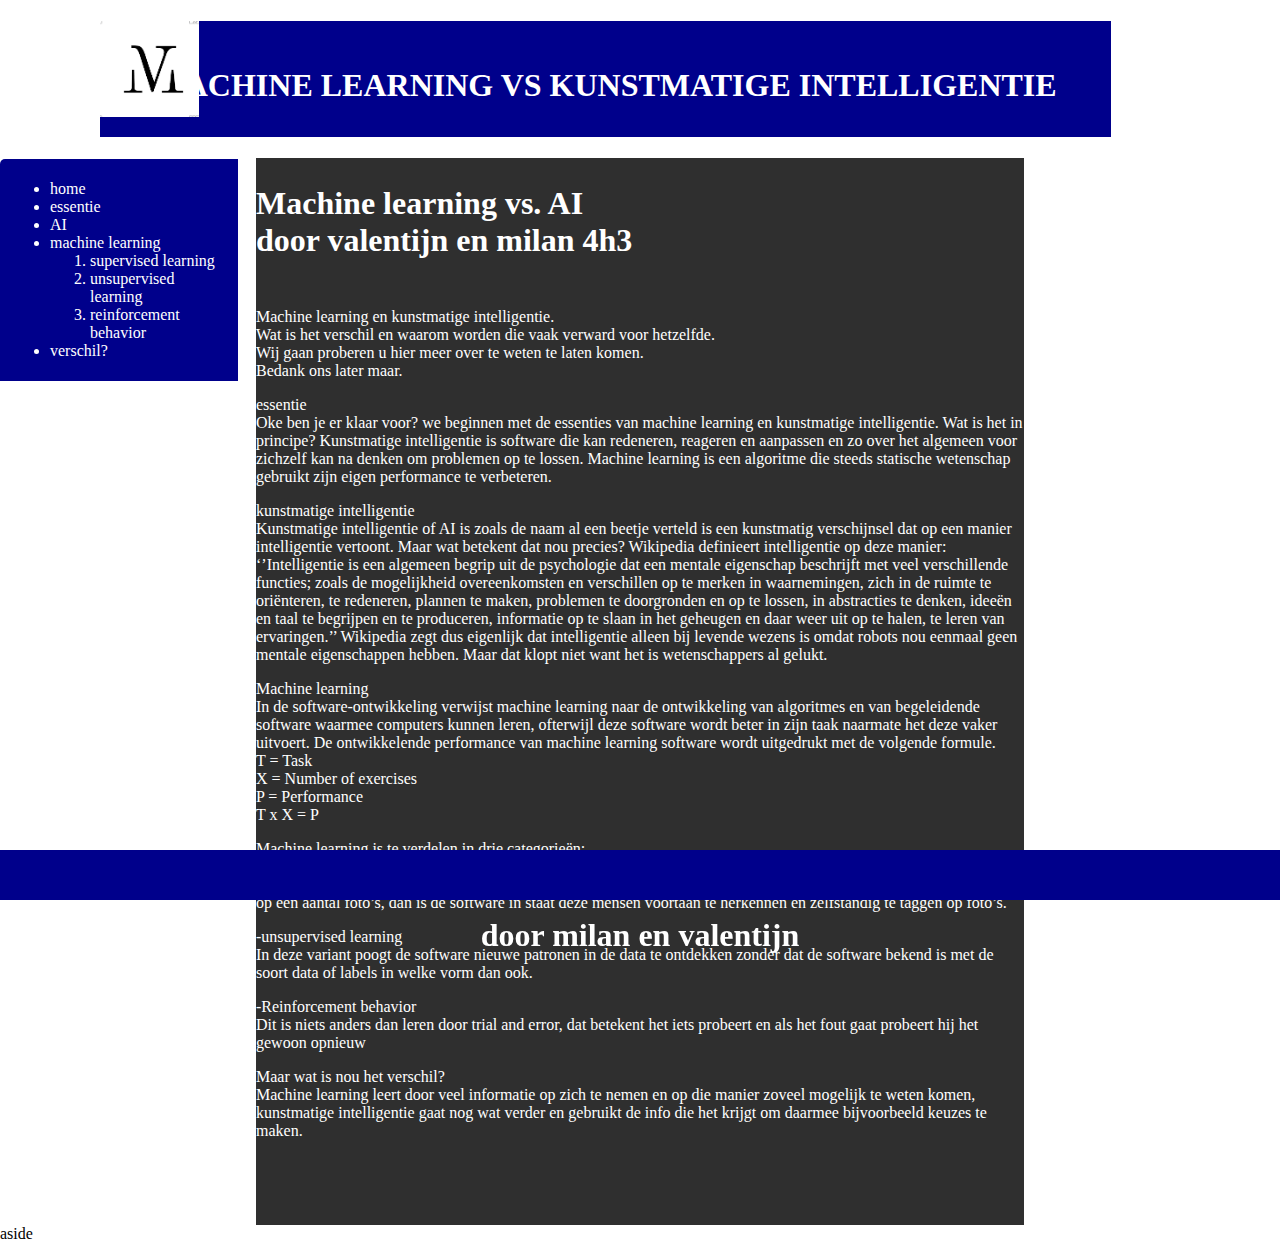
<file: index.html>
<!DOCTYPE html>
<html>

<head>
	<meta charset="utf-8">
	<meta name="viewport" content="width=device-width">
	<title>MV on machine learning</title>
	<link href="style.css" rel="stylesheet" type="text/css" />
</head>

<body>
	
  
  
  
  
  <header>
<logo>



</logo>
    <h1>
    Machine learning vs kunstmatige intelligentie
    </h1>
    </header>
  
   <div>
<nav>
  <ul>
    <li>home</li>
    <li>essentie</li>
    <li>AI</li>
    <li>machine learning</li>
    <ol>
      <li>supervised learning</li>
      <li>unsupervised learning</li>
      <li>reinforcement behavior</li>
    </ol>
    <li>verschil?</li>
     
     
     </ul>
</nav>

<article>
<h1>
Machine learning vs. AI </br>
door valentijn en milan 4h3</br>
</h1>

<p>
Machine learning en kunstmatige intelligentie. </br>
Wat is het verschil en waarom worden die vaak verward voor hetzelfde. </br>
Wij gaan proberen u hier meer over te weten te laten komen. </br>
Bedank ons later maar. </br>
</p>


<p>
essentie </br>
Oke ben je er klaar voor? we beginnen met de essenties van machine learning en kunstmatige intelligentie.
Wat is het in principe?
Kunstmatige intelligentie is software die kan redeneren, reageren en aanpassen
en zo over het algemeen voor zichzelf kan na denken om problemen op te lossen.
Machine learning is een algoritme die steeds statische wetenschap gebruikt zijn eigen performance te verbeteren.</br>
</p>








<p>
kunstmatige intelligentie </br>
Kunstmatige intelligentie of AI is zoals de naam al een beetje verteld is een 
kunstmatig verschijnsel dat op een manier intelligentie vertoont.
Maar wat betekent dat nou precies? 
Wikipedia definieert intelligentie op deze manier:
‘’Intelligentie is een algemeen begrip uit de psychologie dat een mentale eigenschap beschrijft met veel verschillende functies; zoals de mogelijkheid overeenkomsten en verschillen op te merken in waarnemingen, zich in de ruimte te oriënteren, te redeneren, plannen te maken, problemen te doorgronden en op te lossen, in abstracties te denken, ideeën en taal te begrijpen en te produceren, informatie op te slaan in het geheugen en daar weer uit op te halen, te leren van ervaringen.’’
Wikipedia zegt dus eigenlijk dat intelligentie alleen bij levende wezens is omdat robots nou eenmaal geen mentale eigenschappen hebben. Maar dat klopt niet want het is wetenschappers al gelukt.
</p>
<p>
Machine learning </br>
In de software-ontwikkeling verwijst machine learning naar de ontwikkeling van algoritmes en van begeleidende software waarmee computers kunnen leren, ofterwijl deze software wordt beter in zijn taak naarmate het deze vaker uitvoert. De ontwikkelende performance van machine learning software wordt uitgedrukt met de volgende formule. </br>
T = Task</br>
X = Number of exercises</br>
P = Performance</br>
T x X = P</br>
</p>
<p>
Machine learning is te verdelen in drie categorieën:</br>
-supervised learning</br>
Een voorbeeld van supervised learning is Apple’s Photos op iOS en Mac OS X. Als de gebruiker een paar vrienden tagt op een aantal foto’s, dan is de software in staat deze mensen voortaan te herkennen en zelfstandig te taggen op foto’s.
</p>
<p>
-unsupervised learning</br>
In deze variant poogt de software nieuwe patronen in de data te ontdekken zonder dat de software bekend is met de soort data of labels in welke vorm dan ook.
</p>
<p>
-Reinforcement behavior</br>
 Dit is niets anders dan leren door trial and error, dat betekent het iets probeert en als het fout gaat probeert hij het gewoon opnieuw
</p>





<p>
Maar wat is nou het verschil?</br>
Machine learning leert door veel informatie op zich te nemen en op die manier zoveel mogelijk te weten komen, 
kunstmatige intelligentie gaat nog wat verder en gebruikt de info die het krijgt om daarmee bijvoorbeeld keuzes te maken.
</p>





</article>

<aside>aside</aside>
   </div>
  
   <footer> 
    <h1>
     door milan en valentijn
     </h1>
     </footer>

</body>

</html>
</file>
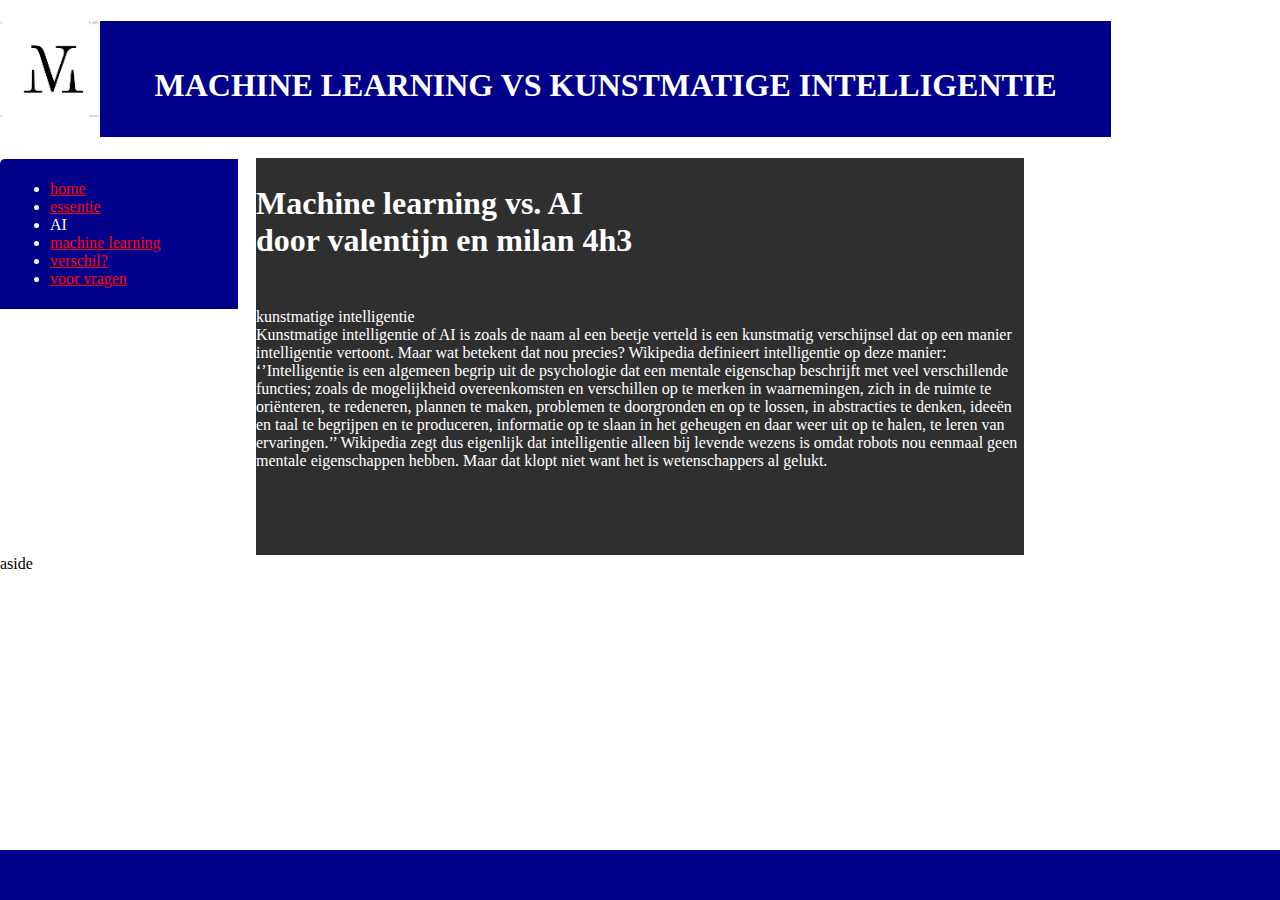
<file: AI.html>
<!DOCTYPE html>
<html>

<head>
	<meta charset="utf-8">
	<meta name="viewport" content="width=device-width">
	<title>MV on machine learning</title>
	<link href="style.css" rel="stylesheet" type="text/css" />
</head>

<body>
	<logo>



</logo>
  
  
  
  
  <header>

    <h1>
    Machine learning vs kunstmatige intelligentie
    </h1>
    </header>
  
   <div>
<nav>
  <ul>
    <li>
     <a href="/index.html">
      home</a>
      </li>
   
    <li>
      <a href="/essentie.html">
      essentie</a>
    </li>
   
    <li>
      
      AI
      </li>
    
    
    <li>
      <a href="/machinelearning.html">
      machine learning</a>

    </li>
    
   
    <li>
      <a href="/verschil.html">
      verschil?</a>

    </li>
     
     <li>
      <a href="/hulp.html">
      voor vragen</a>
      
      </li>
    
     </ul>
</nav>

<article>
<h1>
Machine learning vs. AI </br>
door valentijn en milan 4h3</br>
</h1>


<p>
kunstmatige intelligentie </br>
Kunstmatige intelligentie of AI is zoals de naam al een beetje verteld is een 
kunstmatig verschijnsel dat op een manier intelligentie vertoont.
Maar wat betekent dat nou precies? 
Wikipedia definieert intelligentie op deze manier:
‘’Intelligentie is een algemeen begrip uit de psychologie dat een mentale eigenschap beschrijft met veel verschillende functies; zoals de mogelijkheid overeenkomsten en verschillen op te merken in waarnemingen, zich in de ruimte te oriënteren, te redeneren, plannen te maken, problemen te doorgronden en op te lossen, in abstracties te denken, ideeën en taal te begrijpen en te produceren, informatie op te slaan in het geheugen en daar weer uit op te halen, te leren van ervaringen.’’
Wikipedia zegt dus eigenlijk dat intelligentie alleen bij levende wezens is omdat robots nou eenmaal geen mentale eigenschappen hebben. Maar dat klopt niet want het is wetenschappers al gelukt.
</p>






</article>

<aside>aside</aside>
   </div>
  
   <footer> 
    <h1>
     door milan en valentijn
     </h1>
     </footer>

</body>

</html>
</file>
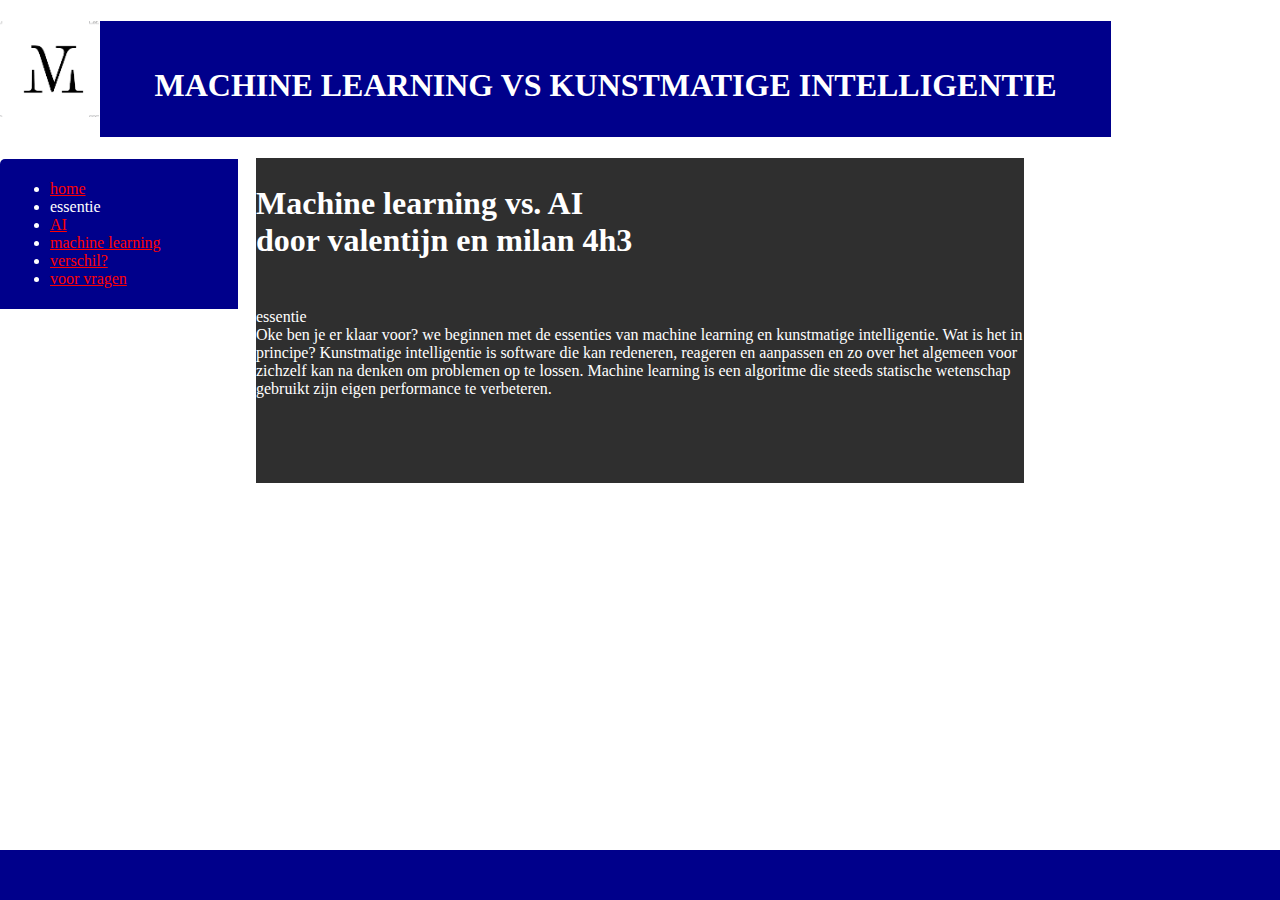
<file: essentie.html>
<!DOCTYPE html>
<html>

<head>
	<meta charset="utf-8">
	<meta name="viewport" content="width=device-width">
	<title>MV on machine learning</title>
	<link href="style.css" rel="stylesheet" type="text/css" />
</head>

<body>
	<logo>



</logo>
  
  
  
  
  <header>

    <h1>
    Machine learning vs kunstmatige intelligentie
    </h1>
    </header>
  
   <div>
<nav>
  <ul>
    <li>
     <a href="/index.html">
      home</a>
      </li>
   
    <li>
     
      essentie
    </li>
   
    <li>
      <a href="AI.html">
      AI</a>
      </li>
    
    
    <li>
      <a href="/machinelearning.html">
      machine learning</a>

    </li>
    
   
    <li>
      <a href="/verschil.html">
      verschil?</a>

    </li>
     
     <li>
      <a href="/hulp.html">
      voor vragen</a>
      
      </li>
     
     </ul>
</nav>

<article>
<h1>
Machine learning vs. AI </br>
door valentijn en milan 4h3</br>
</h1>




<p>
essentie </br>
Oke ben je er klaar voor? we beginnen met de essenties van machine learning en kunstmatige intelligentie.
Wat is het in principe?
Kunstmatige intelligentie is software die kan redeneren, reageren en aanpassen
en zo over het algemeen voor zichzelf kan na denken om problemen op te lossen.
Machine learning is een algoritme die steeds statische wetenschap gebruikt zijn eigen performance te verbeteren.</br>
</p>














</article>

<aside></aside>
   </div>
  
   <footer> 
    <h1>
     door milan en valentijn
     </h1>
     </footer>

</body>

</html>
</file>
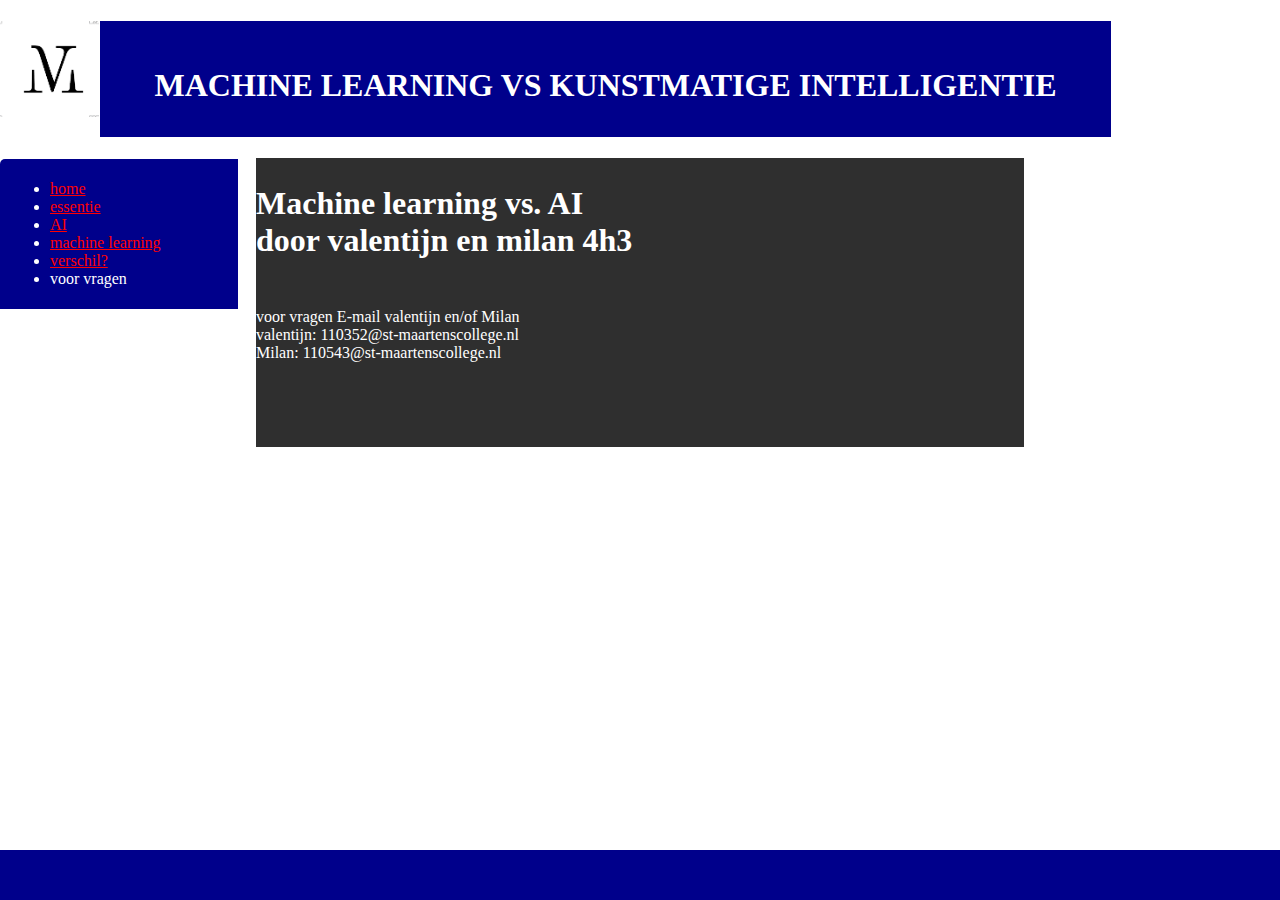
<file: hulp.html>
<!DOCTYPE html>
<html>

<head>
	<meta charset="utf-8">
	<meta name="viewport" content="width=device-width">
	<title>MV on machine learning</title>
	<link href="style.css" rel="stylesheet" type="text/css" />
</head>

<body>
	<logo>



</logo>
  
  
  
  
  <header>

    <h1>
    Machine learning vs kunstmatige intelligentie
    </h1>
    </header>
  
   <div>
<nav>
  <ul>
    <li>
     <a href="/index.html">
      home</a>
      </li>
   
    <li>
      <a href="/essentie.html">
      essentie</a>
    </li>
   
    <li>
      <a href="AI.html">
      AI</a>
      </li>
    
    
    <li>
      <a href="/machinelearning.html">
      machine learning</a>

    </li>
    
   
    <li>
      <a href="/verschil.html">
      verschil?</a>

    </li>

    <li>
      
      voor vragen
      
      </li>
      
     
     
     </ul>
</nav>

<article>
<h1>
Machine learning vs. AI </br>
door valentijn en milan 4h3</br>
</h1>



<p>
voor vragen E-mail valentijn en/of Milan </br>
valentijn: 110352@st-maartenscollege.nl</br>
    Milan: 110543@st-maartenscollege.nl</br>

</p>










</article>

<aside></aside>
   </div>
  
   <footer> 
    <h1>
     door milan en valentijn
     </h1>
     </footer>

</body>

</html>
</file>
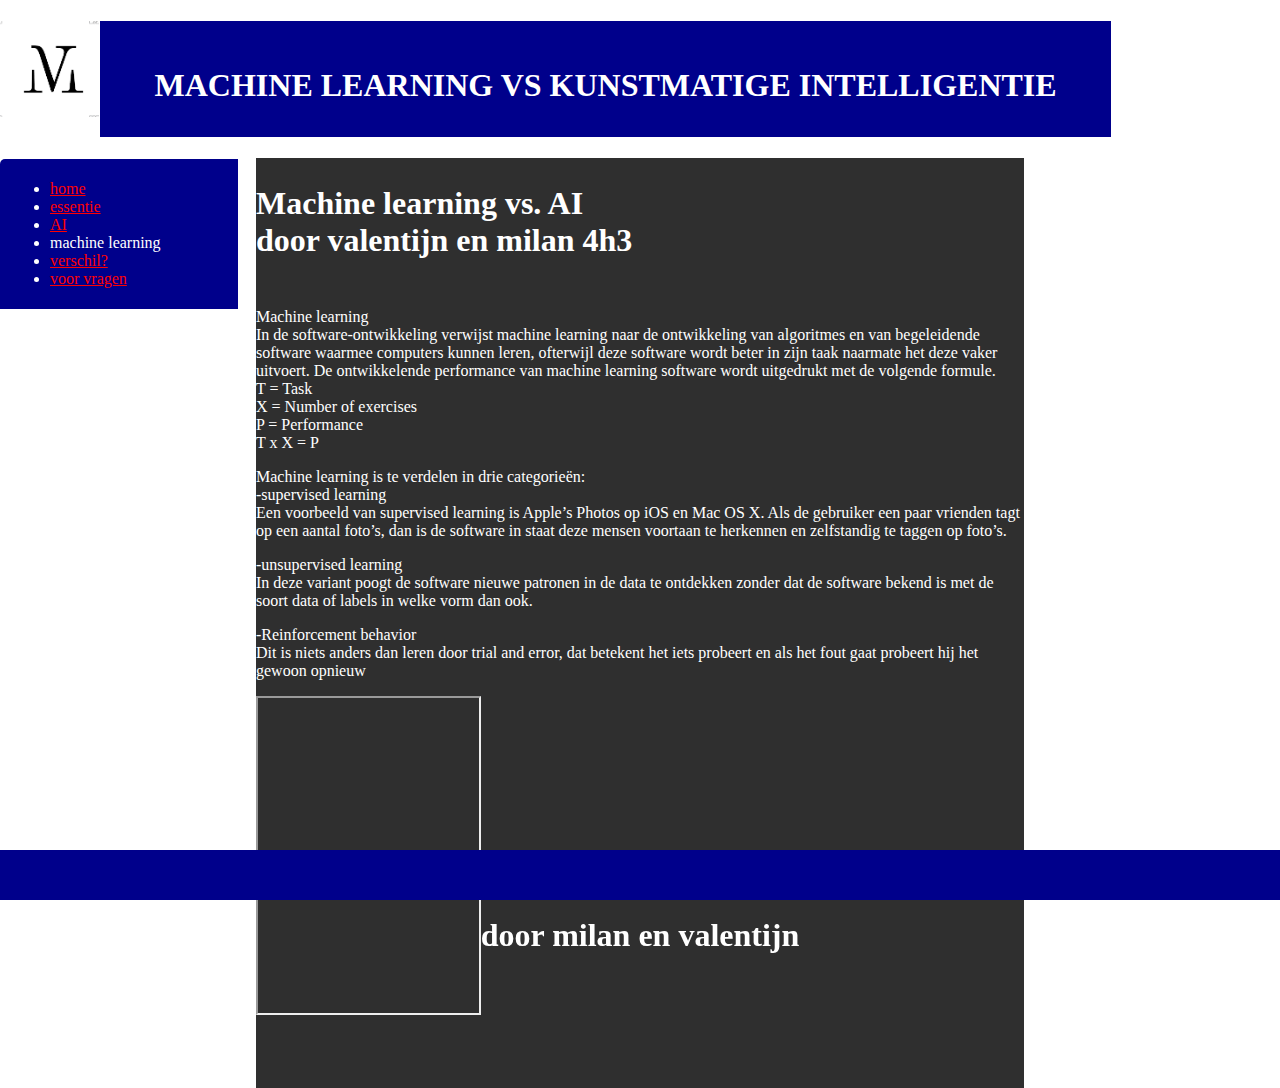
<file: machinelearning.html>
<!DOCTYPE html>
<html>

<head>
	<meta charset="utf-8">
	<meta name="viewport" content="width=device-width">
	<title>MV on machine learning</title>
	<link href="style.css" rel="stylesheet" type="text/css" />
</head>

<body>
	<logo>



</logo>
  
  
  
  
  <header>

    <h1>
    Machine learning vs kunstmatige intelligentie
    </h1>
    </header>
  
   <div>
<nav>
  <ul>
    <li>
     <a href="/index.html">
      home</a>
      </li>
   
    <li>
      <a href="/essentie.html">
      essentie</a>
    </li>
   
    <li>
      <a href="AI.html">
      AI</a>
      </li>
    
    
    <li>
      
      machine learning

    </li>
    
   
    <li>
      <a href="/verschil.html">
      verschil?</a>

    </li>
     
     <li>
      <a href="/hulp.html">
      voor vragen</a>
      
      </li>
    
     </ul>
</nav>

<article>
<h1>
Machine learning vs. AI </br>
door valentijn en milan 4h3</br>
</h1>



<p>
Machine learning </br>
In de software-ontwikkeling verwijst machine learning naar de ontwikkeling van algoritmes en van begeleidende software waarmee computers kunnen leren, ofterwijl deze software wordt beter in zijn taak naarmate het deze vaker uitvoert. De ontwikkelende performance van machine learning software wordt uitgedrukt met de volgende formule. </br>
T = Task</br>
X = Number of exercises</br>
P = Performance</br>
T x X = P</br>
</p>
<p>
Machine learning is te verdelen in drie categorieën:</br>
-supervised learning</br>
Een voorbeeld van supervised learning is Apple’s Photos op iOS en Mac OS X. Als de gebruiker een paar vrienden tagt op een aantal foto’s, dan is de software in staat deze mensen voortaan te herkennen en zelfstandig te taggen op foto’s.
</p>
<p>
-unsupervised learning</br>
In deze variant poogt de software nieuwe patronen in de data te ontdekken zonder dat de software bekend is met de soort data of labels in welke vorm dan ook.
</p>
<p>
-Reinforcement behavior</br>
 Dit is niets anders dan leren door trial and error, dat betekent het iets probeert en als het fout gaat probeert hij het gewoon opnieuw
</p>

<p1>
<iframe width="221" height="315" src="https://www.youtube.com/embed/ukzFI9rgwfU" frameborder="4" allow="accelerometer; autoplay; encrypted-media; gyroscope; picture-in-picture" allowfullscreen></iframe>
  </p1>








</article>

<aside></aside>
   </div>
  
   <footer> 
    <h1>
     door milan en valentijn
     </h1>
     </footer>

</body>

</html>
</file>
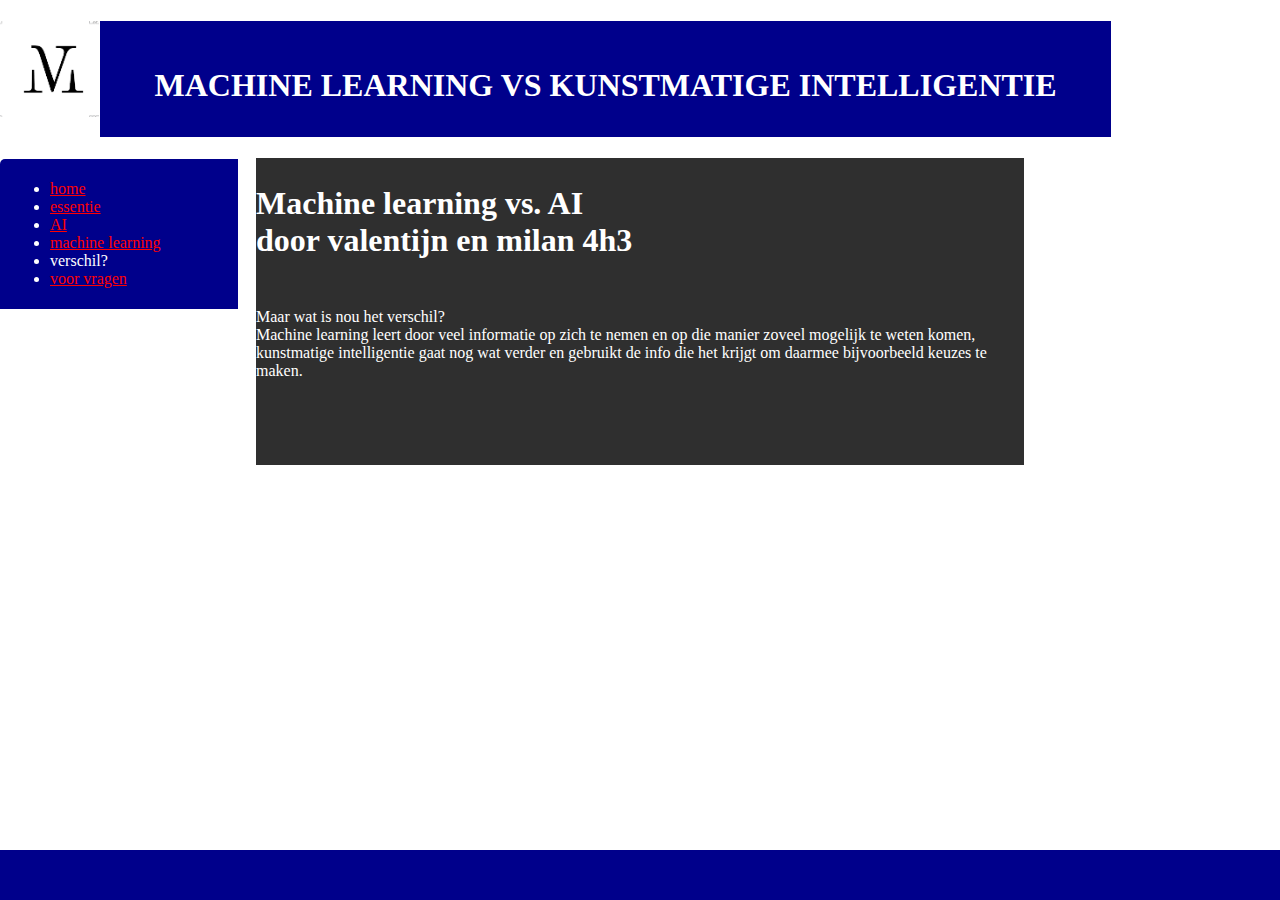
<file: verschil.html>
<!DOCTYPE html>
<html>

<head>
	<meta charset="utf-8">
	<meta name="viewport" content="width=device-width">
	<title>MV on machine learning</title>
	<link href="style.css" rel="stylesheet" type="text/css" />
</head>

<body>
	<logo>



</logo>
  
  
  
  
  <header>

    <h1>
    Machine learning vs kunstmatige intelligentie
    </h1>
    </header>
  
   <div>
<nav>
  <ul>
    <li>
     <a href="/index.html">
      home</a>
      </li>
   
    <li>
      <a href="/essentie.html">
      essentie</a>
    </li>
   
    <li>
      <a href="AI.html">
      AI</a>
      </li>
    
    
    <li>
      <a href="/machinelearning.html">
      machine learning</a>

    </li>
    
   
    <li>
     
      verschil?

    </li>
     
     <li>
      <a href="/hulp.html">
      voor vragen</a>
      
      </li>
    
     </ul>
</nav>

<article>
<h1>
Machine learning vs. AI </br>
door valentijn en milan 4h3</br>
</h1>







<p>
Maar wat is nou het verschil?</br>
Machine learning leert door veel informatie op zich te nemen en op die manier zoveel mogelijk te weten komen, 
kunstmatige intelligentie gaat nog wat verder en gebruikt de info die het krijgt om daarmee bijvoorbeeld keuzes te maken.
</p>





</article>

<aside></aside>
   </div>
  
   <footer> 
    <h1>
     door milan en valentijn
     </h1>
     </footer>

</body>

</html>
</file>
<file: style.css>
body{
  margin:0;
  background-image:  url(https://images.ctfassets.net/plii0v5gbc4s/2Z8bmd2uAUpvzZmdEzeeOj/8652c8b7d5c782d8e0311520ea1a65a0/machine-learning-ai-b2b.gif)
}

logo{
  margin-right: 190%;
  margin-left: 0%;
  display: block;  
  position: absolute;
  left: 15px bottom 0px;
  background-size: cover;
  background-position: 4PX 401PX;
  background-image: url(/img/logo.png);
  padding: 38px;
  height: 20px;
  width: 23px;
}

clear{
  clear:both;
}

h1{ 
  align-content: center;
  height:10vw;
}




}
@media (max-width:695px){
 h1{
   font-size:14px;
  } 
  
 }

@media (max-width:650px){
logo{
  margin-left: 550px;
}
}

@media(max-width:300px){
  nav{
    width:650px;
  }
  }

header{
  background-color:darkblue;
  color:white;
  height:9vw;
  width:79vw;
  margin-right:100px;
  margin-left:100px;
  text-transform:uppercase;
  text-align:center;
}
.container{
margin:20px;
border:1px solid black;
padding:20px;
}



article{
background-color:rgba(0, 0, 0, 0.815);
width:60vw;
margin: 0 auto;
color:white;
padding-bottom: 69px;


}

nav{
  float:left;
  width:17vw;
  background-color:darkblue;
  color:white;  
  border-radius: 5px 0px 0px 0px;
  border-bottom: 10px solid white;
  text-decoration: none;
  padding: 5px 10px;
  position: relative;
  top: 1px;
 
}

nav li a{
  position:relative;
  transition: all 1000ms ease;
  left:0px;
}

nav li:hover a{
  color:green;
  left:15px;
}


footer{
background-color:darkblue;
color:white;
position:fixed;
bottom:0px;
width:100%;
height: 50px;
text-align: center;}

li{
}

a{
  color:red;}

  p1{

  }
</file>
